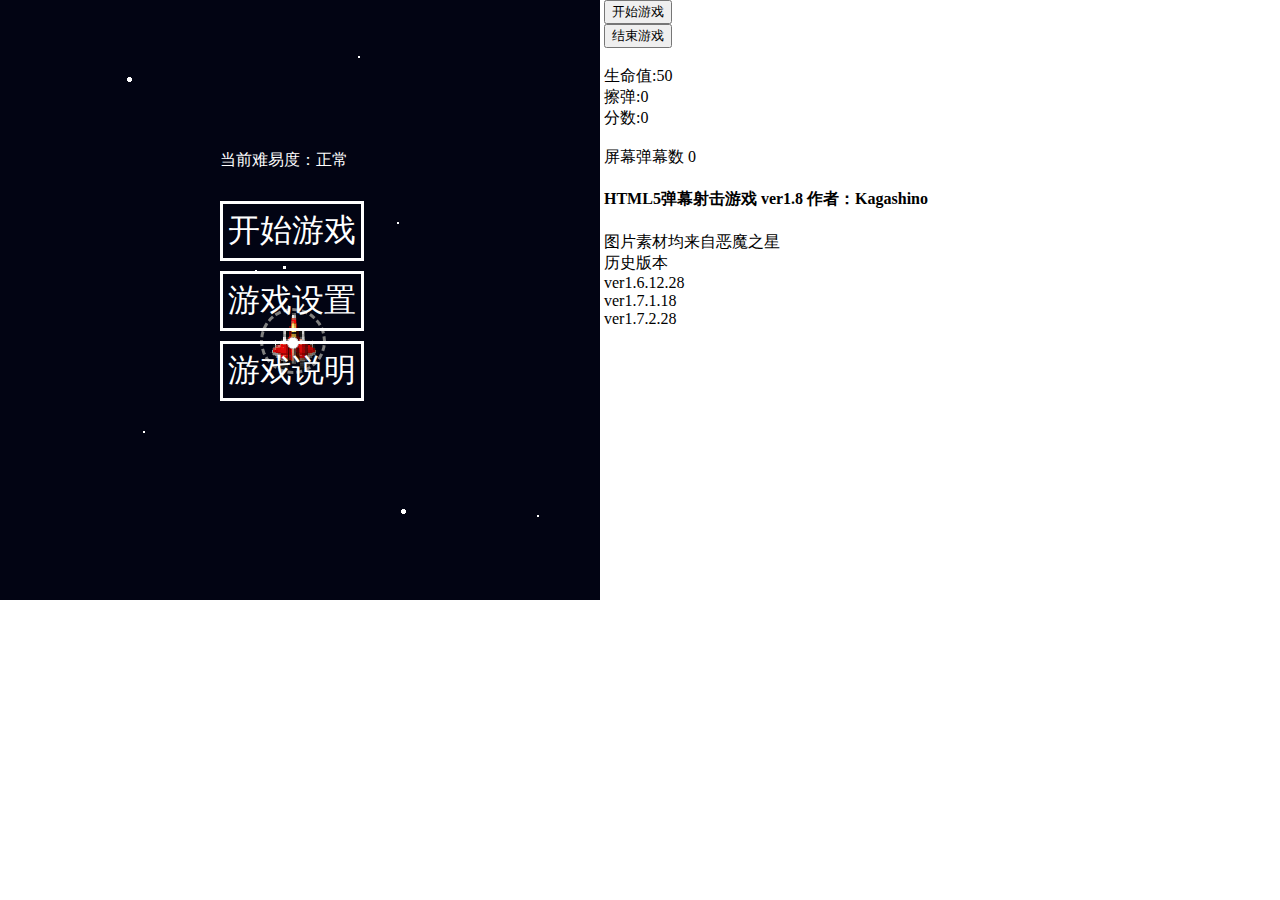
<file: index.html>
<!DOCTYPE html>
<html lang="en">
<head>
	<meta charset="UTF-8">
	<!--<meta http-equiv="X-UA-Compatible" content="IE=edge">-->
	<!--<meta name="viewport" content="width=device-width,initial-scale=1">-->
	<!--<link rel="stylesheet" type="text/css" href="css/bootstrap.css">-->
	<link rel="stylesheet" href="css/main.css">
	<link rel="stylesheet" href="css/obj.css">


	<!--[if lt IE 9]>
	<!--<script src="https://cdn.bootcss.com/html5shiv/3.7.3/html5shiv.min.js"></script>-->
	<!--<script src="https://cdn.bootcss.com/respond.js/1.4.2/respond.min.js"></script>-->
	<![endif] -->


	<style>


	</style>
	<script src="js/lib.js"></script>
	<!--<script type="text/javascript" src="js/bootstrap.js"></script>-->

	<title>DooMissO Danmaku Shooting Game</title>
</head>
<body>
	<!--游戏初始画面-->
	<div class="layout layout1">
		<p class="currDifficult">当前难易度：<span class="currDiff"></span></p>
		<h1 id="startBtn2" class="btn-style">开始游戏</h1>
		<h1 id="gameConfig" class="btn-style">游戏设置</h1>
		<h1 id="readme" class="btn-style">游戏说明</h1>


	</div>
	<div class="layout layout2">
		<center>
			<h2>游戏设置</h2>
			<h3>点击下方选项设置按键</h3><br>
			<h3 class="keySet">　　向上　　　　按键：<span id="UPKeySet"></span></h3>
			<h3 class="keySet">　　向下　　　　按键：<span id="DNKeySet"></span></h3>
			<h3 class="keySet">　　向左　　　　按键：<span id="LTKeySet"></span></h3>
			<h3 class="keySet">　　向右　　　　按键：<span id="RTKeySet"></span></h3>
			<h3 class="keySet">　　低速　　　　按键：<span id="LSKeySet"></span></h3>
			<h3 class="keySet">　　还原默认按键</h3>
			<h3>难易度调节</h3>
			<span class="selectDiff" title="浅尝辄止的难度">简单</span><span class="selectDiff" title="代表大多数玩家的水平">正常</span><span class="selectDiff" title="难度越大，回报越高">疯狂</span>
			<input type="hidden" id="difficult" value="正常">

		</center>

		<h1 class="returnMain btn-style">返回</h1>
	</div>

	<!--游戏说明-->
	<div class="layout layout3">
		<center><h2>游戏说明</h2></center>
		<p class="howToPlay">
		1、默认<strong>Enter</strong>键开始，<strong>上下左右</strong>移动，<strong>shift</strong>低速移动，同时显示擦弹范围和判定点（见3、），您在下一个版本可以在“游戏设置”中修改游戏操作按键；<br />
		2、为了将来该游戏系统的布局计划，现在已开启<strong>自动开火</strong>模式；<br />
		3、擦弹范围是一个围绕着机体的<span class="gray">灰色的圈</span>，当圈内有子弹时分数会加得很快，判定点只有机体中间一个小<span class="wdot">白点</span>的范围，击中一次<span class="orange">生命值-10</span>（注意：碰到飞行物不会触发碰撞）；<br />
		4、今后还会推出更丰富的游戏系统，敬请期待；<br />
		5、If it ran into any bug, REFRESH can solve 99% problems.(有任何问题，请使用刷新大法)；<br>	
		6、good luck, have fun！
		</p>
		<img id="control" src="img/operate.png" />
		<h1 class="returnMain btn-style">返回</h1>
	</div>








	<!--					游戏主面板					-->
	<section id="gameScreen">
	<!-- 自机 -->

		<div id="p_ship" class="player1">
			<div id="laser"></div>
			<div id="p_spot"></div>
		</div>
		<!-- <p class="bullet" style="top: 200px; left:200px"></p> --><!-- 活靶子 -->

	
		
	</section>



	<!--			右边			-->
	<aside>
		<button id="startBtn" >开始游戏</button><br>

		<button id="endTest"  onclick="endGame()">结束游戏</button><br><br>

		<p>生命值:<span id="hitCount">50</span></p><br>
		<p>擦弹:<span id="zijiPos">0</span></p><br>
		<p>分数:<span id="score">0</span></p><br><br>
		<p>屏幕弹幕数 <span id="dmkcount">0</span></p>
		<h4>HTML5弹幕射击游戏 ver1.8 作者：Kagashino</h4>
		<p>图片素材均来自恶魔之星</p><br>
		<p>历史版本 <br>
			<!--逻辑初成-->
			ver1.6.12.28 <br>
			<!--优化代码结构-->
			ver1.7.1.18 <br>
			<!--优化界面布局，增加自定义按键，优化代码结构-->
			ver1.7.2.28 <br>
			<!--重做了弹幕生成算法-->
			<!--新增自机狙、五角星和螺旋弹的算法-->
			<!--1.8更新：把弹幕添加到了Boss中，整个游戏流程基本成型-->
		</p><br><br>

	</aside>






</body>
<script>

</script>
<script src="js/keymap.js"></script>
<script src="js/animateEasing.js"></script>
<script src="js/bulletClass.js"></script>
<script src="js/newscript.js"></script>
<script src="js/objAction.js"></script>
<script src="js/eventListener.js"></script>
</html>
</file>
<file: css/main.css>
body{
    margin: 0;
    padding: 0;
    z-index: -1000;
}
section,p,aside{
    margin: 0;padding: 0;
    display: inline-block;
    vertical-align: top;
}
aside{
    width: 30%;
}


.gray{
    border: 2px dashed #666;
    color:#666;
}
.orange{

    color: #f51;
}
.wdot{
    border: dashed 1px gray;
    color: #eee;
}
#gameScreen{
    width: 600px;
    height: 600px;
    background: #336 url(../img/bg.png);
    position: relative;
    overflow: hidden;
    z-index: 1;
}

#laser{
    position: absolute;
    width: 15px;
    height: 600px;
    background: transparent;
    border: 2px #fff solid;
    border-bottom: none;
    left: 35px;
    top: -560px;
    display: none;
}
#hitCount{
}
.btn-style{
    padding: 5px;
    position: absolute;
    font-weight: normal;
    border:3px solid white;
    color:white;
    z-index: 1000;
}
.btn-style:hover{
    cursor: pointer;
    font-weight: bold;
    box-shadow: 0 0 15px 5px white;
}
.btn-style::selection {
    background: none;
}
.btn-style::-moz-selection {
    background: none;
}

.keySet{
    text-align:left;
    width: 70%;
    border:2px solid transparent;
}
.keySet:hover{
    cursor: default;
    border-color: #fff;
}
.keySet::selection {
    background: none;
}
.keySet::-moz-selection {
    background: none;
}
.layout{
    width: 600px;
    height: 600px;
    color: #ffffff;
    position: absolute;
    z-index: 100;
}
.layout1{
    display: block;
}
.layout2{
    display: none;
}
.selectDiff{
    padding: 5px;
    border:solid 2px transparent;
}
.selectDiff:hover{
    cursor: pointer;
    text-shadow: 0px 0px 3px #fff;
}
.layout3{
    display: none;
    width: 550px;
    top: 10px;
    left: 30px;

}
.howToPlay{
    margin-top: 20px;
}
.currDifficult {
    position: absolute;
    top: 150px;
    left: 220px;
}
#startBtn2{
    top: 180px;
    left: 220px;
}
#gameConfig{
    top: 250px;
    left: 220px;
}
#readme{top: 320px;
    left:220px;
}
.returnMain {
    top: 500px;
    left: 450px;
}
#control{
    position: absolute;
    left: 50px;
    top: 300px;
    z-index: 1000;
}
/*弹窗样式*/
.reveal-modal-bg {
    position: fixed;
    height: 100%;
    width: 100%;
    background: #000;
    background: rgba(0,0,0,.8);
    z-index: 100;
    display: none;
    top: 0;
    left: 0;
}

.reveal-modal {
    visibility: hidden;
    top: 100px;
    left: 50%;
    margin-left: -300px;
    width: 520px;
    background: #eee url(modal-gloss.png) no-repeat -200px -80px;
    position: absolute;
    z-index: 101;
    padding: 30px 40px 34px;
    -moz-border-radius: 5px;
    -webkit-border-radius: 5px;
    border-radius: 5px;
    -moz-box-shadow: 0 0 10px rgba(0,0,0,.4);
    -webkit-box-shadow: 0 0 10px rgba(0,0,0,.4);
    -box-shadow: 0 0 10px rgba(0,0,0,.4);
}

.reveal-modal.small { width: 200px; margin-left: -140px;}
.reveal-modal.medium { width: 400px; margin-left: -240px;}
.reveal-modal.large { width: 600px; margin-left: -340px;}
.reveal-modal.xlarge { width: 800px; margin-left: -440px;}

.reveal-modal .close-reveal-modal {
    font-size: 22px;
    line-height: .5;
    position: absolute;
    top: 8px;
    right: 11px;
    color: #aaa;
    text-shadow: 0 -1px 1px rbga(0,0,0,.6);
    font-weight: bold;
    cursor: pointer;
}
</file>
<file: css/obj.css>
#p_ship{
    width:90px;
    height: 90px;
    background: url(../img/fighterAll.png) 0px 0px no-repeat;
    position: absolute;
    top: 300px;
    left: 250px;
    z-index: 10;
}
#p_spot{
    margin: 37px 37px;
    width: 10px;
    height: 10px;
    background: #fff;
    border: dotted 1px gray;
    border-radius: 50%;
    z-index: 100;
    display:block;
}
#p_spot:after{
    content: " ";
    display: block;
    width: 60px;
    height: 60px;
    border: dashed gray;border-radius: 50%;
    position: relative;
    top: -30px;
    left: -28px;
}

.enemy1{
    width: 60px;
    height: 60px;
    background: pink;
    position: absolute;
}

.left{
    background: url(../img/enemy1.png) no-repeat;
}

.right{
    background: url(../img/enemy1.png) -60px 0px no-repeat;
}

.enemy2{
    width: 60px;
    height: 60px;
    background: url(../img/enemy2.png) no-repeat;
    position: absolute;
}

#theBoss{
    width: 185px;
    height: 208px;
    background: url(../img/boss1.png) no-repeat;
    position: absolute;
    top: 85px;
    z-index:5;

}

.damagedBoss{
    background: url(../img/boss1dmg.png) no-repeat !important;
}
#bossHealthBar{
    width: 200px;
    height: 10px;
    position: absolute;
    top: 0;
    left: -10px;
    background: rgb(0,255,0);
    display: block;
}

.bullet,.poolBlt{
    width: 10px;
    height: 10px;
    background:red;
    border-radius: 50%;
    position: absolute;
    z-index: 100;
}
</file>
